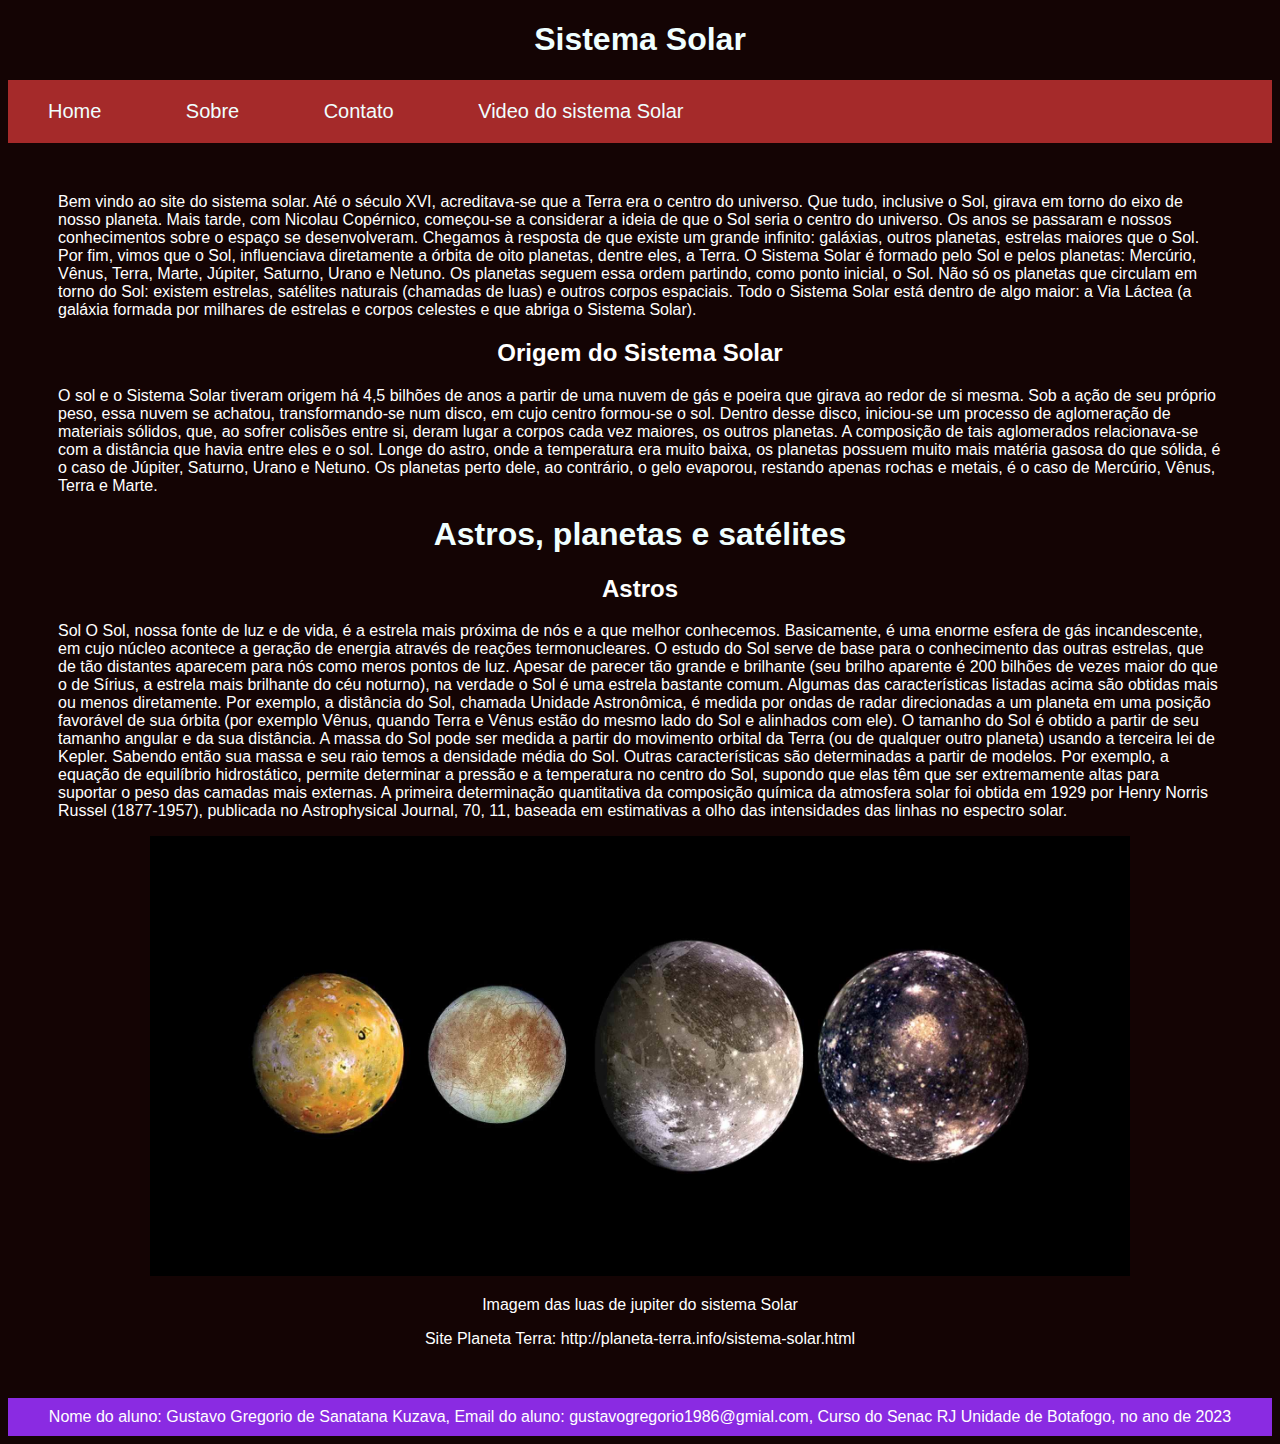
<file: index.html>
<!DOCTYPE html>
<html lang="en">
<head>
    <meta charset="UTF-8">
    <meta name="viewport" content="width=device-width, initial-scale=1.0">
    <title>Home - sistamn Solar</title>

    <link type="text/css" href="css/estilo.css" rel="stylesheet">

</head>
<body>
    
    <header>
        <h1>Sistema Solar</h1>
    </header>

     <nav class="menu">
        <ul>
            <li><a href="index.html">Home</a></li>
            <li><a href="sobre.html">Sobre</a></li>
            <li><a href="contato.html">Contato</a></li>
            <li><a href="https://youtu.be/kiRuMRwXGSo">Video do sistema Solar</a></li>
           </ul>
     </nav>

     <main class="conteudo">

        <p>
            Bem vindo ao site do sistema solar.  Até o século XVI, acreditava-se que a Terra era o centro do universo. Que tudo, 
            inclusive o Sol, girava em torno do eixo de nosso planeta. Mais tarde, com Nicolau 
            Copérnico, começou-se a considerar a ideia de que o Sol seria o centro do universo. 
            Os anos se passaram e nossos conhecimentos sobre o espaço se desenvolveram. Chegamos 
            à resposta de que existe um grande infinito: galáxias, outros planetas, estrelas 
            maiores que o Sol. Por fim, vimos que o Sol, influenciava diretamente a órbita de oito 
            planetas, dentre eles, a Terra. O Sistema Solar é formado pelo Sol e pelos planetas: 
            Mercúrio, Vênus, Terra, Marte, Júpiter, Saturno, Urano e Netuno. Os planetas seguem 
            essa ordem partindo, como ponto inicial, o Sol. Não só os planetas que circulam em 
            torno do Sol: existem estrelas, satélites naturais (chamadas de luas) e outros corpos 
            espaciais. Todo o Sistema Solar está dentro de algo maior: a Via Láctea (a galáxia 
            formada por milhares de estrelas e corpos celestes e que abriga o Sistema Solar).
        </p>

        <h2>Origem do Sistema Solar</h2>

        <p>
            O sol e o Sistema Solar tiveram origem há 4,5 bilhões de anos a partir de uma nuvem de 
            gás e poeira que girava ao redor de si mesma. Sob a ação de seu próprio peso, essa nuvem 
            se achatou, transformando-se num disco, em cujo centro formou-se o sol. Dentro desse disco, 
            iniciou-se um processo de aglomeração de materiais sólidos, que, ao sofrer colisões entre si, 
            deram lugar a corpos cada vez maiores, os outros planetas. A composição de tais aglomerados 
            relacionava-se com a distância que havia entre eles e o sol. Longe do astro, onde a temperatura 
            era muito baixa, os planetas possuem muito mais matéria gasosa do que sólida, é o caso de Júpiter, 
            Saturno, Urano e Netuno. Os planetas perto dele, ao contrário, o gelo evaporou, restando apenas 
            rochas e metais, é o caso de Mercúrio, Vênus, Terra e Marte.
        </p>

        <h1>Astros, planetas e satélites</h1>

        <h2>Astros</h2>

        <p>
            Sol O Sol, nossa fonte de luz e de vida, é a estrela mais próxima de nós e a que melhor 
            conhecemos. Basicamente, é uma enorme esfera de gás incandescente, em cujo núcleo 
            acontece a geração de energia através de reações termonucleares. O estudo do Sol serve 
            de base para o conhecimento das outras estrelas, que de tão distantes aparecem para nós 
            como meros pontos de luz. Apesar de parecer tão grande e brilhante (seu brilho aparente 
            é 200 bilhões de vezes maior do que o de Sírius, a estrela mais brilhante do céu noturno), 
            na verdade o Sol é uma estrela bastante comum. Algumas das características listadas acima 
            são obtidas mais ou menos diretamente. Por exemplo, a distância do Sol, chamada Unidade 
            Astronômica, é medida por ondas de radar direcionadas a um planeta em uma posição favorável 
            de sua órbita (por exemplo Vênus, quando Terra e Vênus estão do mesmo lado do Sol e 
            alinhados com ele). O tamanho do Sol é obtido a partir de seu tamanho angular e da sua 
            distância. A massa do Sol pode ser medida a partir do movimento orbital da Terra 
            (ou de qualquer outro planeta) usando a terceira lei de Kepler. Sabendo então sua massa e 
            seu raio temos a densidade média do Sol. Outras características são determinadas a partir de 
            modelos. Por exemplo, a equação de equilíbrio hidrostático, permite determinar a pressão e a 
            temperatura no centro do Sol, supondo que elas têm que ser extremamente altas para suportar o 
            peso das camadas mais externas. A primeira determinação quantitativa da composição química da 
            atmosfera solar foi obtida em 1929 por Henry Norris Russel (1877-1957), publicada no 
            Astrophysical Journal, 70, 11, baseada em estimativas a olho das intensidades das linhas 
            no espectro solar.
        </p>

        <div class="conteudo2">
            <img src="imagem/luas-de-jupiter.jpg" width="980" alt="jupiter">
         </div>

        <section>
            <p>Imagem das luas de jupiter do sistema Solar</p>
        </section>
        <article>
            <p>Site Planeta Terra: http://planeta-terra.info/sistema-solar.html</p>
        </article>

     </main>

     <footer>
        Nome do aluno: Gustavo Gregorio de Sanatana Kuzava,
        Email do aluno: gustavogregorio1986@gmial.com,
        Curso do Senac RJ Unidade de Botafogo,
        no ano de 2023
     </footer>

</body>
</html>
</file>
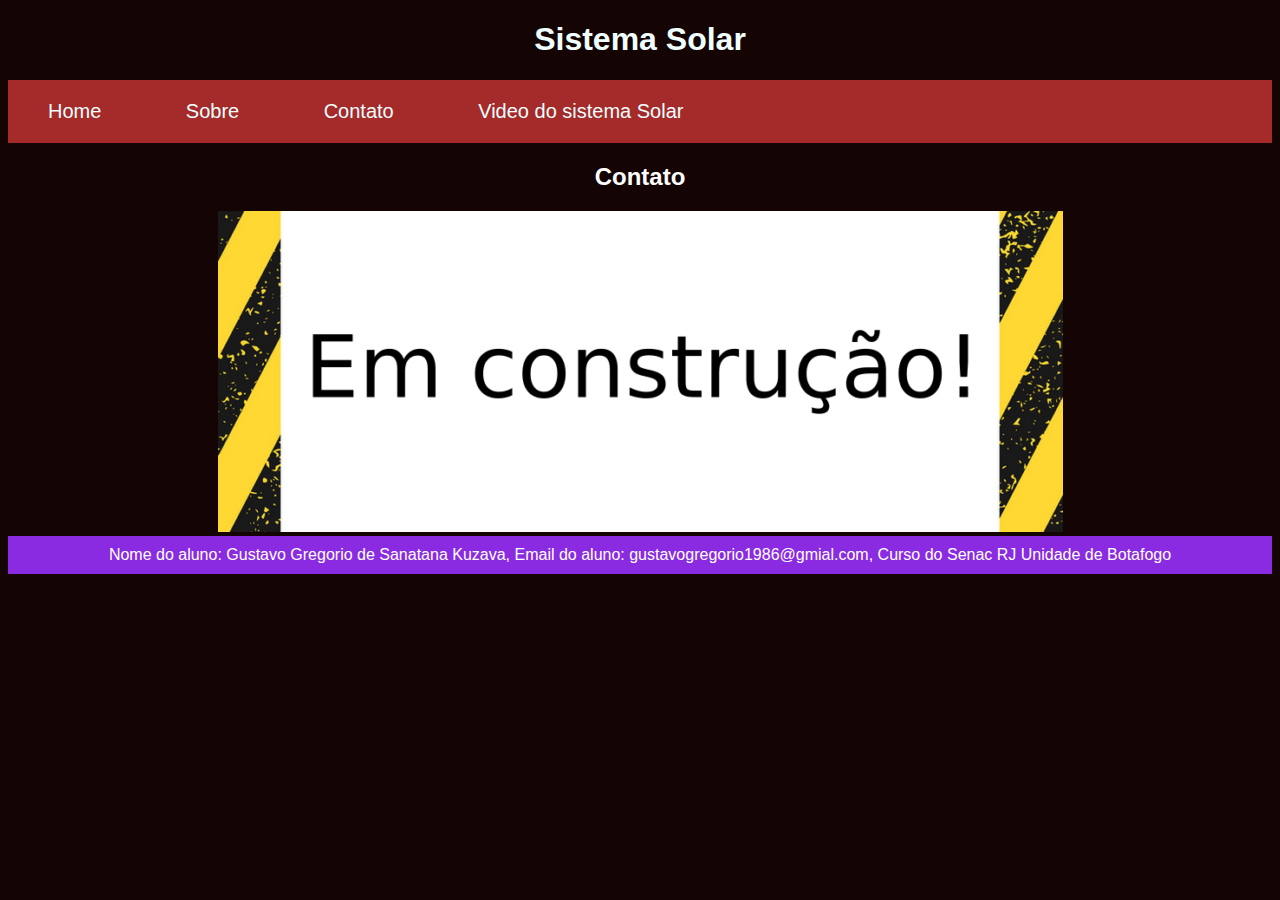
<file: contato.html>
<!DOCTYPE html>
<html lang="en">
<head>
    <meta charset="UTF-8">
    <meta name="viewport" content="width=device-width, initial-scale=1.0">
    <title>Contato - sistamn Solar</title>

    <link type="text/css" href="css/estilo.css" rel="stylesheet">

</head>
<body>
    
    <header>
        <h1>Sistema Solar</h1>
    </header>

    <div class="menu">
       <ul>
        <li><a href="index.html">Home</a></li>
        <li><a href="sobre.html">Sobre</a></li>
        <li><a href="contato.html">Contato</a></li>
        <li><a href="https://youtu.be/kiRuMRwXGSo">Video do sistema Solar</a></li>
       </ul>
    </div>

    <main>

        <h2>Contato</h2>

        <div class="conteudo2">
           <img src="imagem/em_contrucao.png" alt="em construção">
        </div>

    </main>

    <footer>
        Nome do aluno: Gustavo Gregorio de Sanatana Kuzava,
        Email do aluno: gustavogregorio1986@gmial.com,
        Curso do Senac RJ Unidade de Botafogo
     </footer>

</body>
</html>
</file>
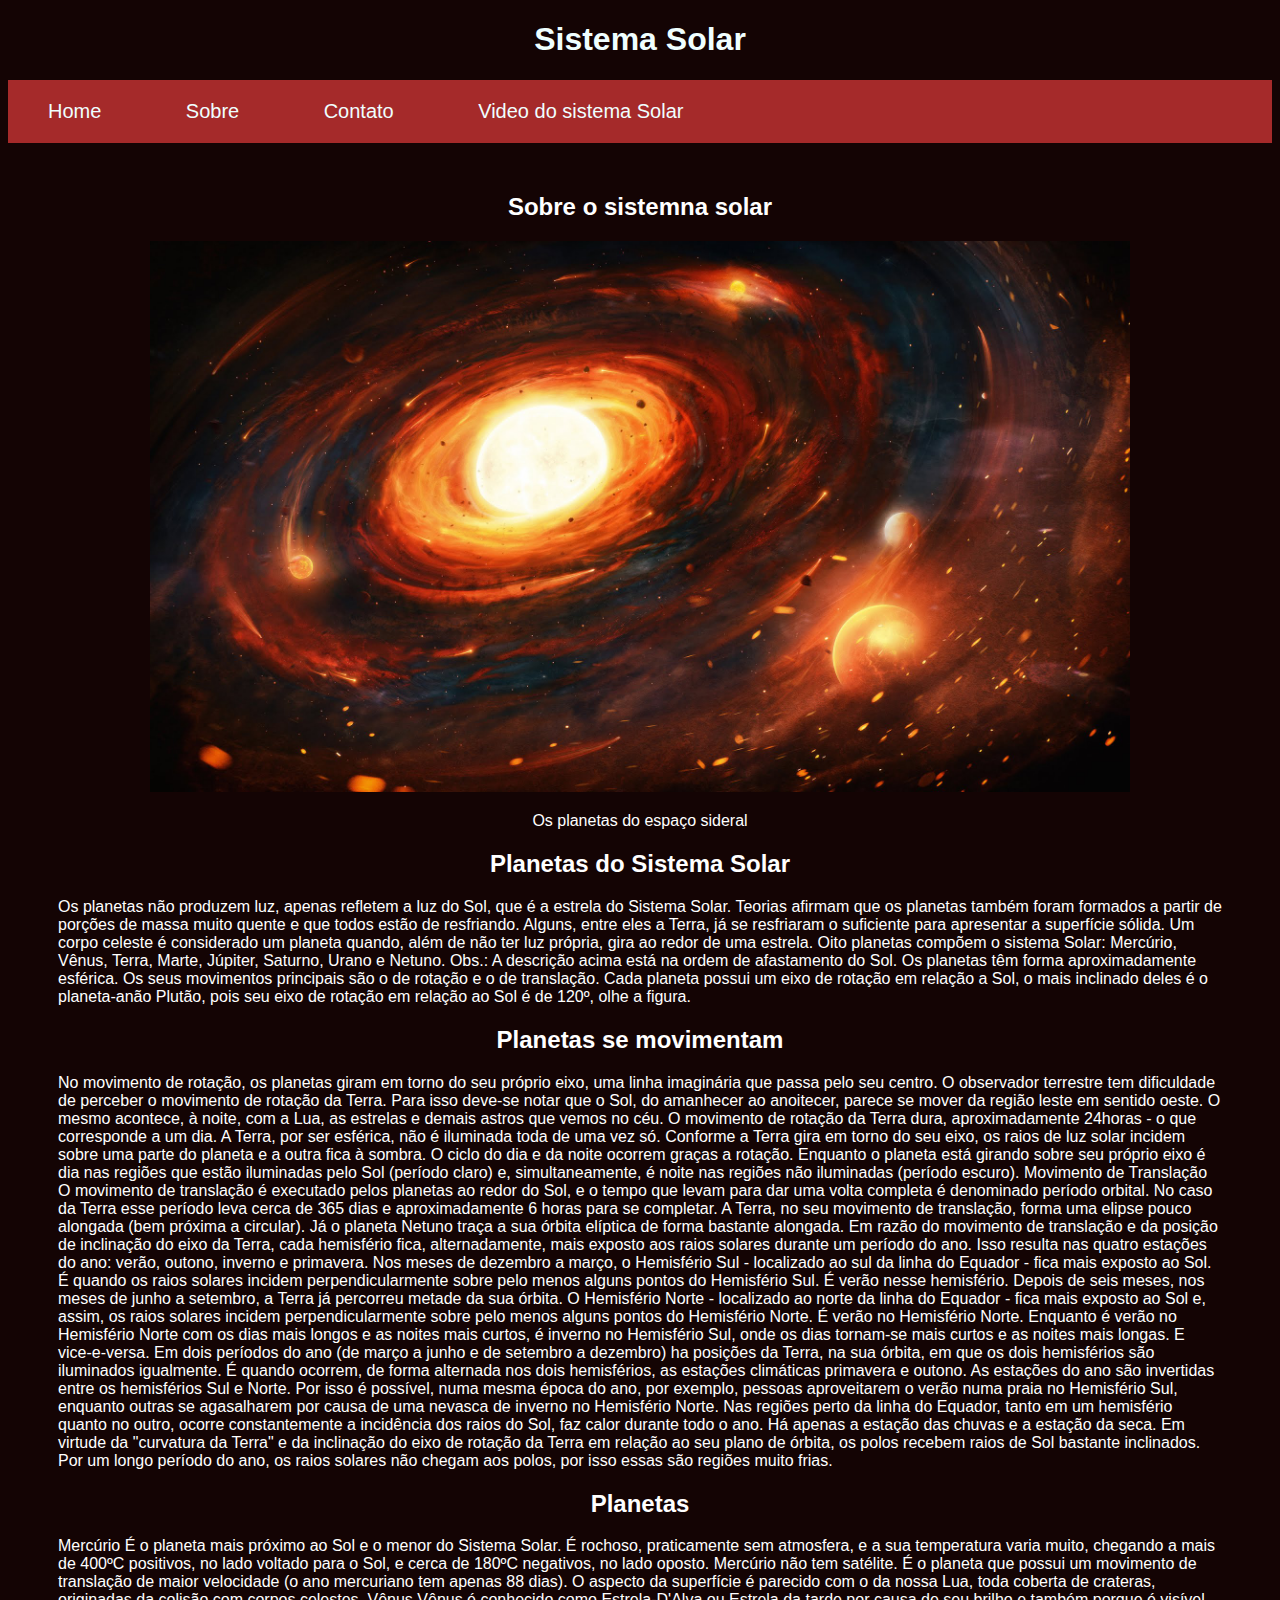
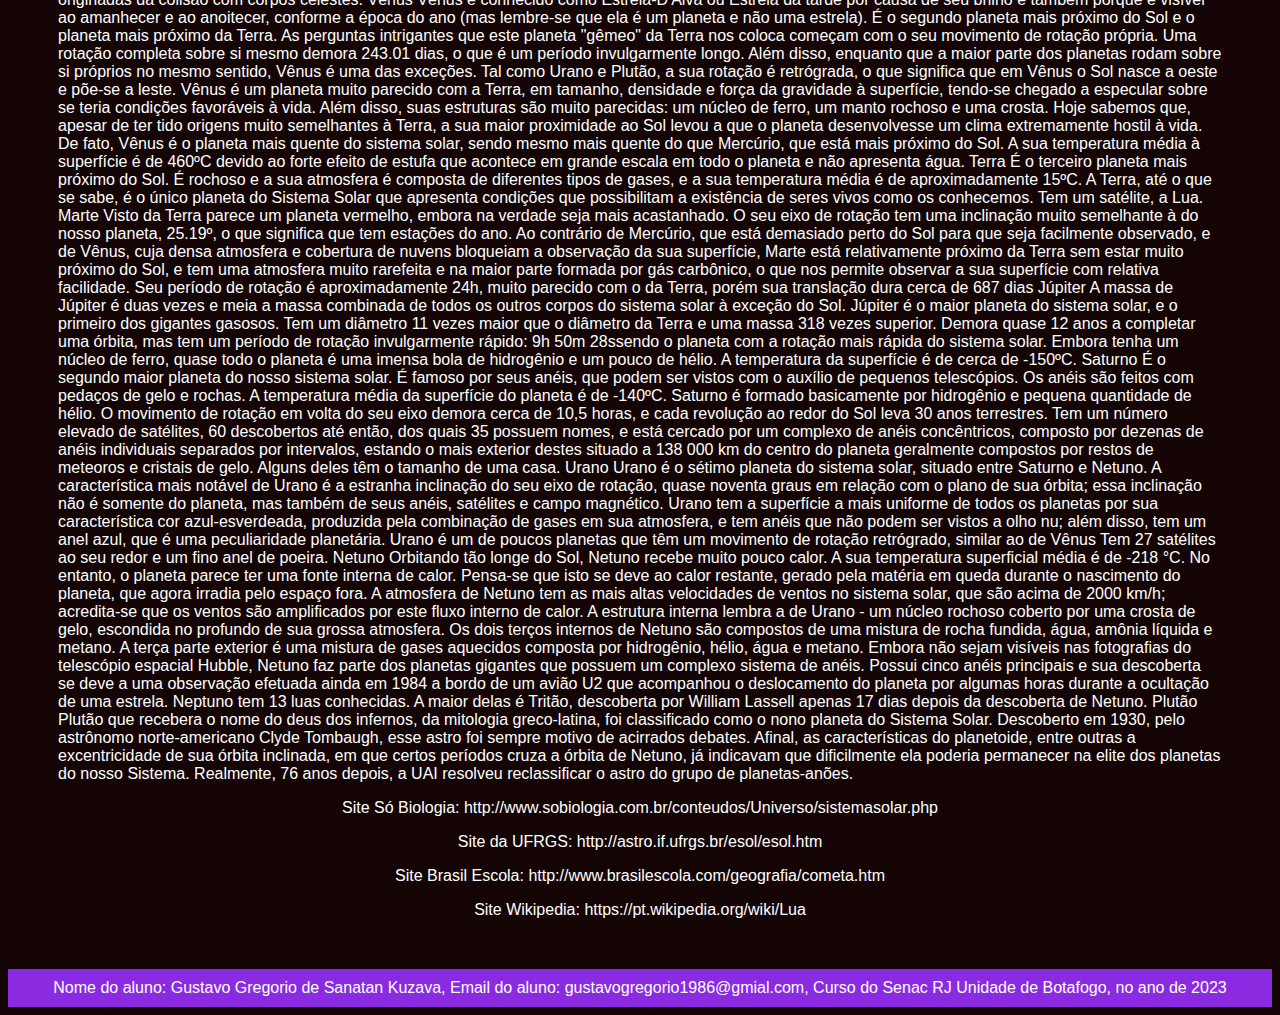
<file: sobre.html>
<!DOCTYPE html>
<html lang="en">
<head>
    <meta charset="UTF-8">
    <meta name="viewport" content="width=device-width, initial-scale=1.0">
    <title>sobre - sistamn Solar</title>

    <link type="text/css" href="css/estilo.css" rel="stylesheet">

</head>
<body>
    
    <header>
        <h1>Sistema Solar</h1>
    </header>

    <div class="menu">
       <ul>
        <li><a href="index.html">Home</a></li>
        <li><a href="sobre.html">Sobre</a></li>
        <li><a href="contato.html">Contato</a></li>
        <li><a href="https://youtu.be/kiRuMRwXGSo">Video do sistema Solar</a></li>
       </ul>
    </div>

    <main class="conteudo">
      
        <h2>Sobre o sistemna solar</h2>

        <div class="conteudo3">
            <img src="imagem/space-sideral.jpg" width="980" alt="espaço sideral">
        </div>

        <section>
            <p>Os planetas do espaço sideral</p>
        </section>

        <h2>Planetas do Sistema Solar</h2>

        <p>
            Os planetas não produzem luz, apenas refletem a luz do Sol, que é a estrela do Sistema 
            Solar. Teorias afirmam que os planetas também foram formados a partir de porções de 
            massa muito quente e que todos estão de resfriando. Alguns, entre eles a Terra, já se 
            resfriaram o suficiente para apresentar a superfície sólida. Um corpo celeste é 
            considerado um planeta quando, além de não ter luz própria, gira ao redor de uma 
            estrela. Oito planetas compõem o sistema Solar: Mercúrio, Vênus, Terra, Marte, Júpiter, 
            Saturno, Urano e Netuno. Obs.: A descrição acima está na ordem de afastamento do Sol. 
            Os planetas têm forma aproximadamente esférica. Os seus movimentos principais são o 
            de rotação e o de translação. Cada planeta possui um eixo de rotação em relação a Sol, 
            o mais inclinado deles é o planeta-anão Plutão, pois seu eixo de rotação em relação ao 
            Sol é de 120º, olhe a figura.
        </p>

        <h2>Planetas se movimentam</h2>

        <p>
            No movimento de rotação, os planetas giram em torno do seu próprio eixo, uma linha 
            imaginária que passa pelo seu centro. O observador terrestre tem dificuldade de 
            perceber o movimento de rotação da Terra. Para isso deve-se notar que o Sol, do 
            amanhecer ao anoitecer, parece se mover da região leste em sentido oeste. 
            O mesmo acontece, à noite, com a Lua, as estrelas e demais astros que vemos no céu. 
            O movimento de rotação da Terra dura, aproximadamente 24horas - o que corresponde a um 
            dia. A Terra, por ser esférica, não é iluminada toda de uma vez só. Conforme a Terra 
            gira em torno do seu eixo, os raios de luz solar incidem sobre uma parte do planeta e a 
            outra fica à sombra. O ciclo do dia e da noite ocorrem graças a rotação. Enquanto o 
            planeta está girando sobre seu próprio eixo é dia nas regiões que estão iluminadas pelo 
            Sol (período claro) e, simultaneamente, é noite nas regiões não iluminadas (período escuro). 
            Movimento de Translação O movimento de translação é executado pelos planetas ao redor do Sol, 
            e o tempo que levam para dar uma volta completa é denominado período orbital. No caso da Terra 
            esse período leva cerca de 365 dias e aproximadamente 6 horas para se completar. A Terra, no 
            seu movimento de translação, forma uma elipse pouco alongada (bem próxima a circular). 
            Já o planeta Netuno traça a sua órbita elíptica de forma bastante alongada. Em razão do 
            movimento de translação e da posição de inclinação do eixo da Terra, cada hemisfério fica, 
            alternadamente, mais exposto aos raios solares durante um período do ano. Isso resulta nas 
            quatro estações do ano: verão, outono, inverno e primavera. Nos meses de dezembro a março, 
            o Hemisfério Sul - localizado ao sul da linha do Equador - fica mais exposto ao Sol. 
            É quando os raios solares incidem perpendicularmente sobre pelo menos alguns pontos do 
            Hemisfério Sul. É verão nesse hemisfério. Depois de seis meses, nos meses de junho a setembro, 
            a Terra já percorreu metade da sua órbita. O Hemisfério Norte - localizado ao norte da linha 
            do Equador - fica mais exposto ao Sol e, assim, os raios solares incidem perpendicularmente 
            sobre pelo menos alguns pontos do Hemisfério Norte. É verão no Hemisfério Norte. Enquanto é 
            verão no Hemisfério Norte com os dias mais longos e as noites mais curtos, é inverno no 
            Hemisfério Sul, onde os dias tornam-se mais curtos e as noites mais longas. E vice-e-versa. 
            Em dois períodos do ano (de março a junho e de setembro a dezembro) ha posições da Terra, 
            na sua órbita, em que os dois hemisférios são iluminados igualmente. É quando ocorrem, de forma 
            alternada nos dois hemisférios, as estações climáticas primavera e outono. As estações do ano 
            são invertidas entre os hemisférios Sul e Norte. Por isso é possível, numa mesma época do ano, 
            por exemplo, pessoas aproveitarem o verão numa praia no Hemisfério Sul, enquanto outras se 
            agasalharem por causa de uma nevasca de inverno no Hemisfério Norte. Nas regiões perto da linha 
            do Equador, tanto em um hemisfério quanto no outro, ocorre constantemente a incidência dos 
            raios do Sol, faz calor durante todo o ano. Há apenas a estação das chuvas e a estação da seca. 
            Em virtude da "curvatura da Terra" e da inclinação do eixo de rotação da Terra em relação ao 
            seu plano de órbita, os polos recebem raios de Sol bastante inclinados. Por um longo período 
            do ano, os raios solares não chegam aos polos, por isso essas são regiões muito frias.
        </p>

        <h2>Planetas</h2>

        <p>
            Mercúrio
            É o planeta mais próximo ao Sol e o menor do Sistema Solar. É rochoso, 
            praticamente sem atmosfera, e a sua temperatura varia muito, chegando a mais de 400ºC 
            positivos, no lado voltado para o Sol, e cerca de 180ºC negativos, no lado oposto. 
            Mercúrio não tem satélite. É o planeta que possui um movimento de translação de maior 
            velocidade (o ano mercuriano tem apenas 88 dias). O aspecto da superfície é parecido 
            com o da nossa Lua, toda coberta de crateras, originadas da colisão com corpos celestes. 
            Vênus Vênus é conhecido como Estrela-D'Alva ou Estrela da tarde por causa de seu brilho e 
            também porque é visível ao amanhecer e ao anoitecer, conforme a época do ano (mas lembre-se que 
            ela é um planeta e não uma estrela). É o segundo planeta mais próximo do Sol e o planeta mais 
            próximo da Terra. As perguntas intrigantes que este planeta "gêmeo" da Terra nos coloca começam 
            com o seu movimento de rotação própria. Uma rotação completa sobre si mesmo demora 243.01 dias, 
            o que é um período invulgarmente longo. Além disso, enquanto que a maior parte dos planetas 
            rodam sobre si próprios no mesmo sentido, Vênus é uma das exceções. Tal como Urano e 
            Plutão, a sua rotação é retrógrada, o que significa que em Vênus o Sol nasce a oeste e 
            põe-se a leste. Vênus é um planeta muito parecido com a Terra, em tamanho, densidade e 
            força da gravidade à superfície, tendo-se chegado a especular sobre se teria condições 
            favoráveis à vida. Além disso, suas estruturas são muito parecidas: um núcleo de ferro, 
            um manto rochoso e uma crosta. Hoje sabemos que, apesar de ter tido origens muito 
            semelhantes à Terra, a sua maior proximidade ao Sol levou a que o planeta desenvolvesse 
            um clima extremamente hostil à vida. De fato, Vênus é o planeta mais quente do sistema 
            solar, sendo mesmo mais quente do que Mercúrio, que está mais próximo do Sol. A sua 
            temperatura média à superfície é de 460ºC devido ao forte efeito de estufa que acontece 
            em grande escala em todo o planeta e não apresenta água.
            Terra 
            É o terceiro planeta mais próximo do Sol. É rochoso e a sua atmosfera é composta de 
            diferentes tipos de gases, e a sua temperatura média é de aproximadamente 15ºC. A Terra, 
            até o que se sabe, é o único planeta do Sistema Solar que apresenta condições que 
            possibilitam a existência de seres vivos como os conhecemos. Tem um satélite, a Lua. 
            Marte Visto da Terra parece um planeta vermelho, embora na verdade seja mais acastanhado. 
            O seu eixo de rotação tem uma inclinação muito semelhante à do nosso planeta, 25.19º, 
            o que significa que tem estações do ano. Ao contrário de Mercúrio, que está demasiado 
            perto do Sol para que seja facilmente observado, e de Vênus, cuja densa atmosfera e 
            cobertura de nuvens bloqueiam a observação da sua superfície, Marte está relativamente 
            próximo da Terra sem estar muito próximo do Sol, e tem uma atmosfera muito rarefeita e 
            na maior parte formada por gás carbônico, o que nos permite observar a sua superfície com 
            relativa facilidade. Seu período de rotação é aproximadamente 24h, muito parecido com o 
            da Terra, porém sua translação dura cerca de 687 dias
            Júpiter 
            A massa de Júpiter é duas vezes e meia a massa combinada de todos os outros corpos do 
            sistema solar à exceção do Sol. Júpiter é o maior planeta do sistema solar, 
            e o primeiro dos gigantes gasosos. Tem um diâmetro 11 vezes maior que o diâmetro da 
            Terra e uma massa 318 vezes superior. Demora quase 12 anos a completar uma órbita, mas 
            tem um período de rotação invulgarmente rápido: 9h 50m 28ssendo o planeta com a rotação 
            mais rápida do sistema solar. Embora tenha um núcleo de ferro, quase todo o planeta é 
            uma imensa bola de hidrogênio e um pouco de hélio. A temperatura da superfície é de 
            cerca de -150ºC. Saturno É o segundo maior planeta do nosso sistema solar. É famoso por 
            seus anéis, que podem ser vistos com o auxílio de pequenos telescópios. Os anéis são 
            feitos com pedaços de gelo e rochas. A temperatura média da superfície do planeta é de 
            -140ºC. Saturno é formado basicamente por hidrogênio e pequena quantidade de hélio. 
            O movimento de rotação em volta do seu eixo demora cerca de 10,5 horas, e cada 
            revolução ao redor do Sol leva 30 anos terrestres. Tem um número elevado de satélites, 
            60 descobertos até então, dos quais 35 possuem nomes, e está cercado por um complexo de 
            anéis concêntricos, composto por dezenas de anéis individuais separados por intervalos, 
            estando o mais exterior destes situado a 138 000 km do centro do planeta geralmente 
            compostos por restos de meteoros e cristais de gelo. Alguns deles têm o tamanho de uma 
            casa. Urano Urano é o sétimo planeta do sistema solar, situado entre Saturno e Netuno. 
            A característica mais notável de Urano é a estranha inclinação do seu eixo de rotação, 
            quase noventa graus em relação com o plano de sua órbita; essa inclinação não é somente 
            do planeta, mas também de seus anéis, satélites e campo magnético. Urano tem a 
            superfície a mais uniforme de todos os planetas por sua característica cor 
            azul-esverdeada, produzida pela combinação de gases em sua atmosfera, e tem anéis que 
            não podem ser vistos a olho nu; além disso, tem um anel azul, que é uma peculiaridade 
            planetária. Urano é um de poucos planetas que têm um movimento de rotação retrógrado, 
            similar ao de Vênus Tem 27 satélites ao seu redor e um fino anel de poeira. Netuno 
            Orbitando tão longe do Sol, Netuno recebe muito pouco calor. A sua temperatura 
            superficial média é de -218 °C. No entanto, o planeta parece ter uma fonte interna de 
            calor. Pensa-se que isto se deve ao calor restante, gerado pela matéria em queda 
            durante o nascimento do planeta, que agora irradia pelo espaço fora. A atmosfera 
            de Netuno tem as mais altas velocidades de ventos no sistema solar, que são acima 
            de 2000 km/h; acredita-se que os ventos são amplificados por este fluxo interno de 
            calor. A estrutura interna lembra a de Urano - um núcleo rochoso coberto por uma crosta 
            de gelo, escondida no profundo de sua grossa atmosfera. Os dois terços internos de 
            Netuno são compostos de uma mistura de rocha fundida, água, amônia líquida e metano. 
            A terça parte exterior é uma mistura de gases aquecidos composta por hidrogênio, hélio, 
            água e metano. Embora não sejam visíveis nas fotografias do telescópio espacial Hubble, 
            Netuno faz parte dos planetas gigantes que possuem um complexo sistema de anéis. Possui 
            cinco anéis principais e sua descoberta se deve a uma observação efetuada ainda em 1984 
            a bordo de um avião U2 que acompanhou o deslocamento do planeta por algumas horas 
            durante a ocultação de uma estrela. Neptuno tem 13 luas conhecidas. A maior delas é 
            Tritão, descoberta por William Lassell apenas 17 dias depois da descoberta de Netuno. 
            Plutão Plutão que recebera o nome do deus dos infernos, da mitologia greco-latina, foi 
            classificado como o nono planeta do Sistema Solar. Descoberto em 1930, pelo astrônomo 
            norte-americano Clyde Tombaugh, esse astro foi sempre motivo de acirrados debates. 
            Afinal, as características do planetoide, entre outras a excentricidade de sua órbita 
            inclinada, em que certos períodos cruza a órbita de Netuno, já indicavam que 
            dificilmente ela poderia permanecer na elite dos planetas do nosso Sistema. Realmente, 
            76 anos depois, a UAI resolveu reclassificar o astro do grupo de planetas-anões.
        </p>

        <section>
            <p>Site Só Biologia: http://www.sobiologia.com.br/conteudos/Universo/sistemasolar.php</p>
            <p>Site da UFRGS: http://astro.if.ufrgs.br/esol/esol.htm</p>
            <p>Site Brasil Escola: http://www.brasilescola.com/geografia/cometa.htm</p>
            <p>Site Wikipedia: https://pt.wikipedia.org/wiki/Lua</p>
        </section>

    </main>

    <footer>
       Nome do aluno: Gustavo Gregorio de Sanatan Kuzava,
       Email do aluno: gustavogregorio1986@gmial.com,
       Curso do Senac RJ Unidade de Botafogo,
       no ano de 2023
     </footer>

</body>
</html>
</file>
<file: css/estilo.css>
body {
    font-family: 'Segoe UI', Tahoma, Geneva, Verdana, sans-serif;
    background-color: rgb(20, 4, 4);
}

h1{
    color: azure;
    text-align: center;
}

h2{
    color: white;
    text-align: center;
}

.menu {
    padding: 0px;
    background-color: brown;
}

.menu ul{
    list-style: none;
    padding: 0;
}

.menu ul li{
    display: inline-block;
    padding: 20px 20px 20px;
}

.menu ul li a{
    color: azure;
    padding: 20px;
    text-decoration: none;
    font-size: 20px;
    transition:  background .4s;
}

.menu ul li a:hover{
    color: rgb(32, 206, 70);
}

p{
    color: white;
}

.conteudo{
    margin: 50px;
}

article{
    text-align: center;
}

footer {
    color: white;
    background-color: blueviolet;
    text-align: center;
    padding: 10px;
}

.conteudo2{
    text-align: center;
}

.conteudo3{
    text-align: center;
}

section {
    text-align: center;
}
</file>
